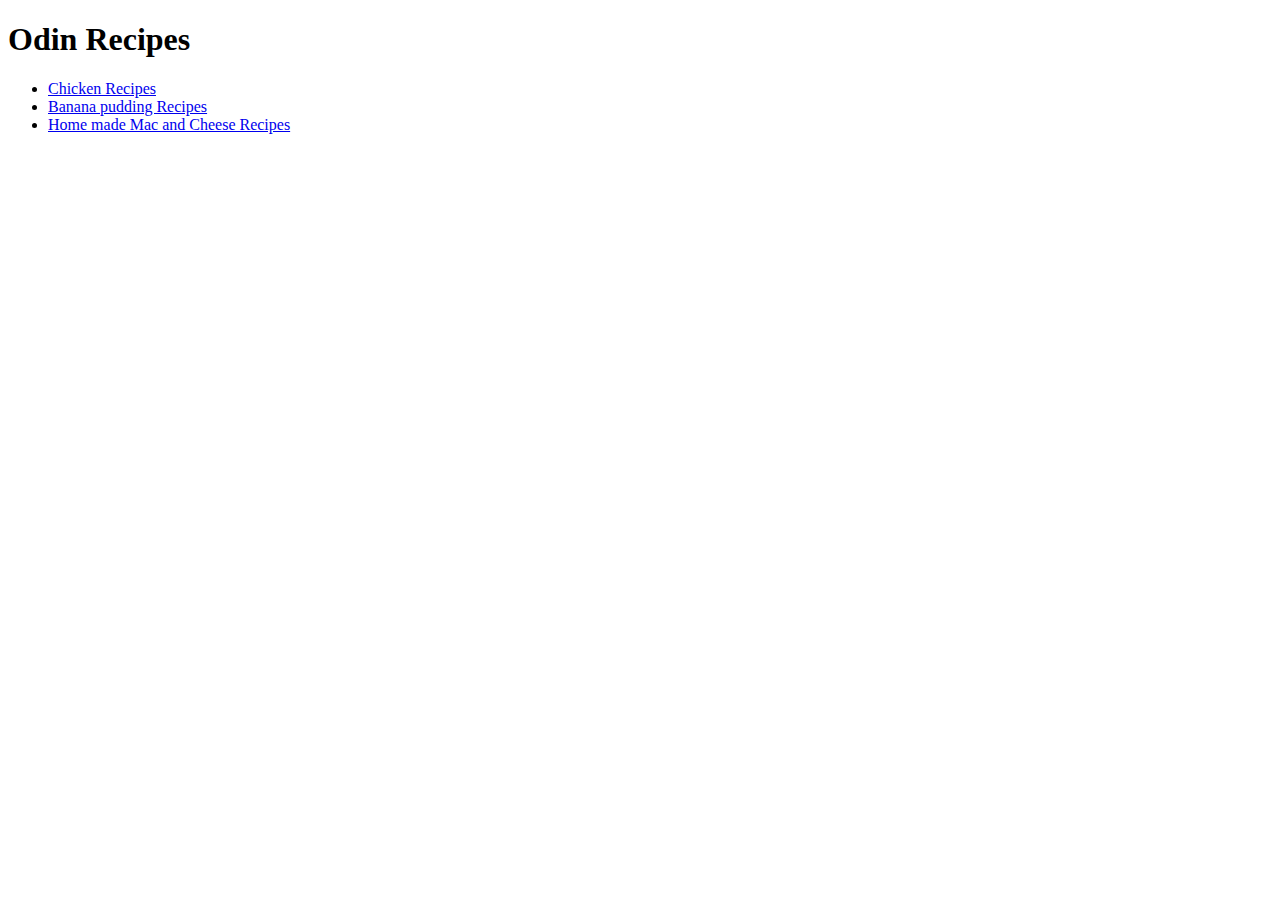
<file: index.html>
<!DOCTYPE html>
<html lang="en">
<head>
    <meta charset="UTF-8">
    <meta name="viewport" content="width=device-width, initial-scale=1.0">
    <title>Odin Project</title>
</head>
<body>
    <h1>Odin Recipes</h1>
    <ul>
        <li><a href="./recipes/Roast_Beef.html">Chicken Recipes</a></li>
        <li><a href="./recipes/Banana_pudding.html">Banana pudding Recipes</a></li>
        <li><a href="./recipes/Homemade_Mac_Cheese.html">Home made Mac and Cheese Recipes</a></li>
    </ul>
</body>
</html>
</file>
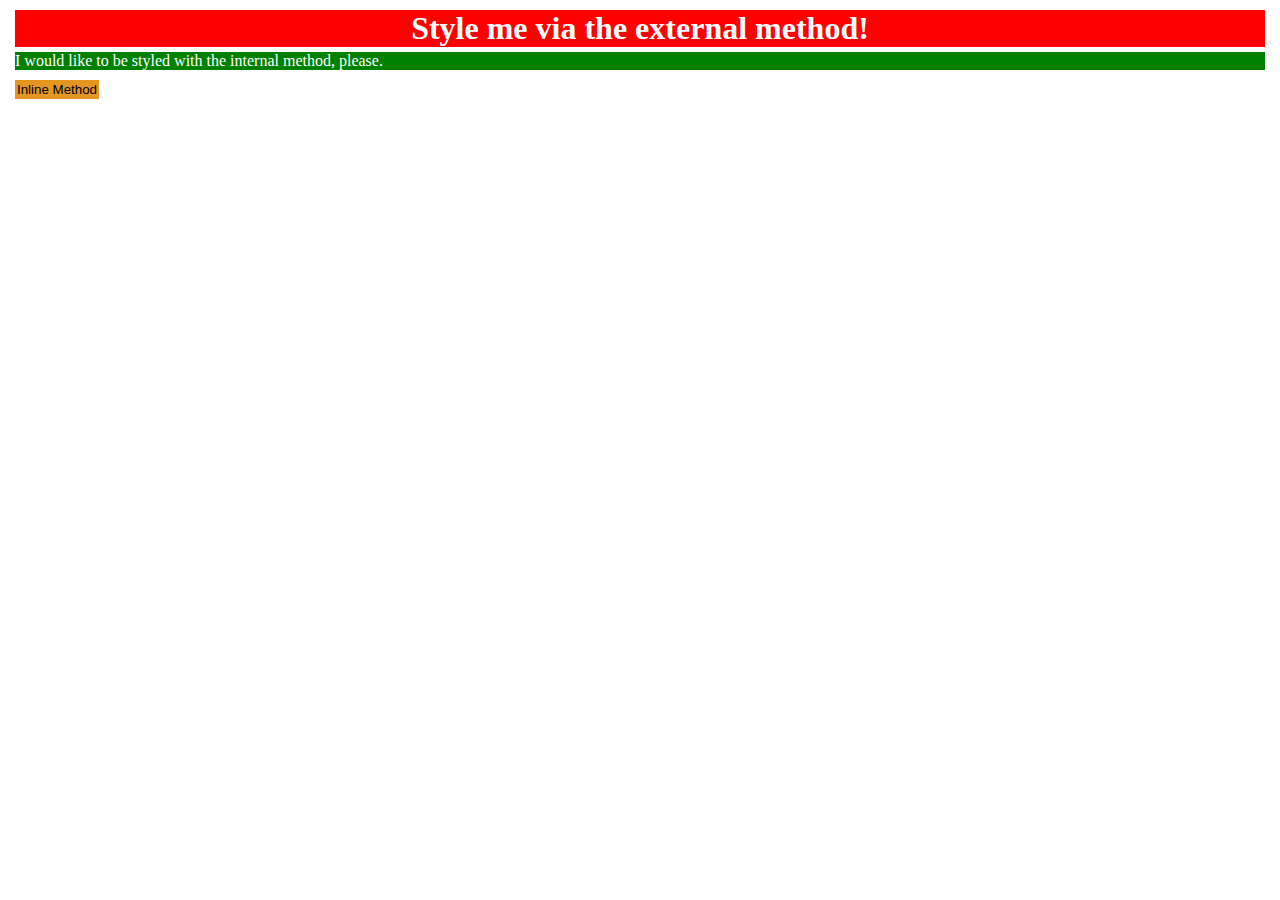
<file: foundations/01-css-methods/index.html>
<!DOCTYPE html>
<html lang="en">
  <head>
    <meta charset="UTF-8">
    <meta http-equiv="X-UA-Compatible" content="IE=edge">
    <meta name="viewport" content="width=device-width, initial-scale=1.0">
    <title>Methods for Adding CSS</title>
    <link rel="stylesheet" href="./style.css">
  </head>
  <body style="padding: 0px; margin: 5px;">
    <div>Style me via the external method!</div>
    <p>I would like to be styled with the internal method, please.</p>
    <button style="background-color: rgb(228, 150, 33); border:0px; padding: 2px;">Inline Method</button>
  </body>
</html>
</file>
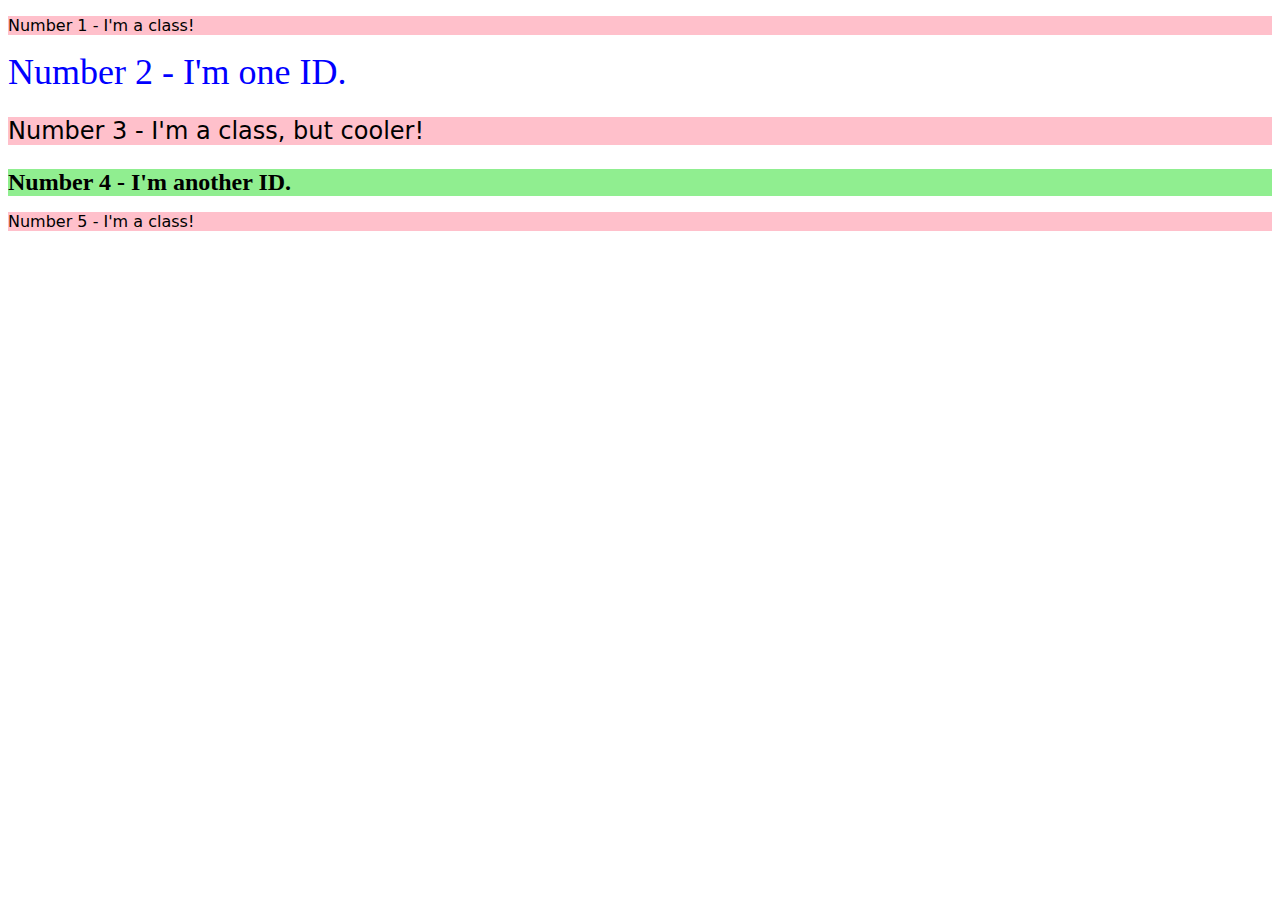
<file: foundations/02-class-id-selectors/index.html>
<!DOCTYPE html>
<html lang="en">
  <head>
    <meta charset="UTF-8">
    <meta http-equiv="X-UA-Compatible" content="IE=edge">
    <meta name="viewport" content="width=device-width, initial-scale=1.0">
    <title>Class and ID Selectors</title>
    <link rel="stylesheet" href="style.css">
  </head>
  <body>
    <p class="odd">Number 1 - I'm a class!</p>
    <div id="two">Number 2 - I'm one ID.</div>
    <p class="odd increase_fontsize">Number 3 - I'm a class, but cooler!</p>
    <div id="four" class="increase_fontsize">Number 4 - I'm another ID.</div>
    <p class="odd">Number 5 - I'm a class!</p>
  </body>
</html>
</file>
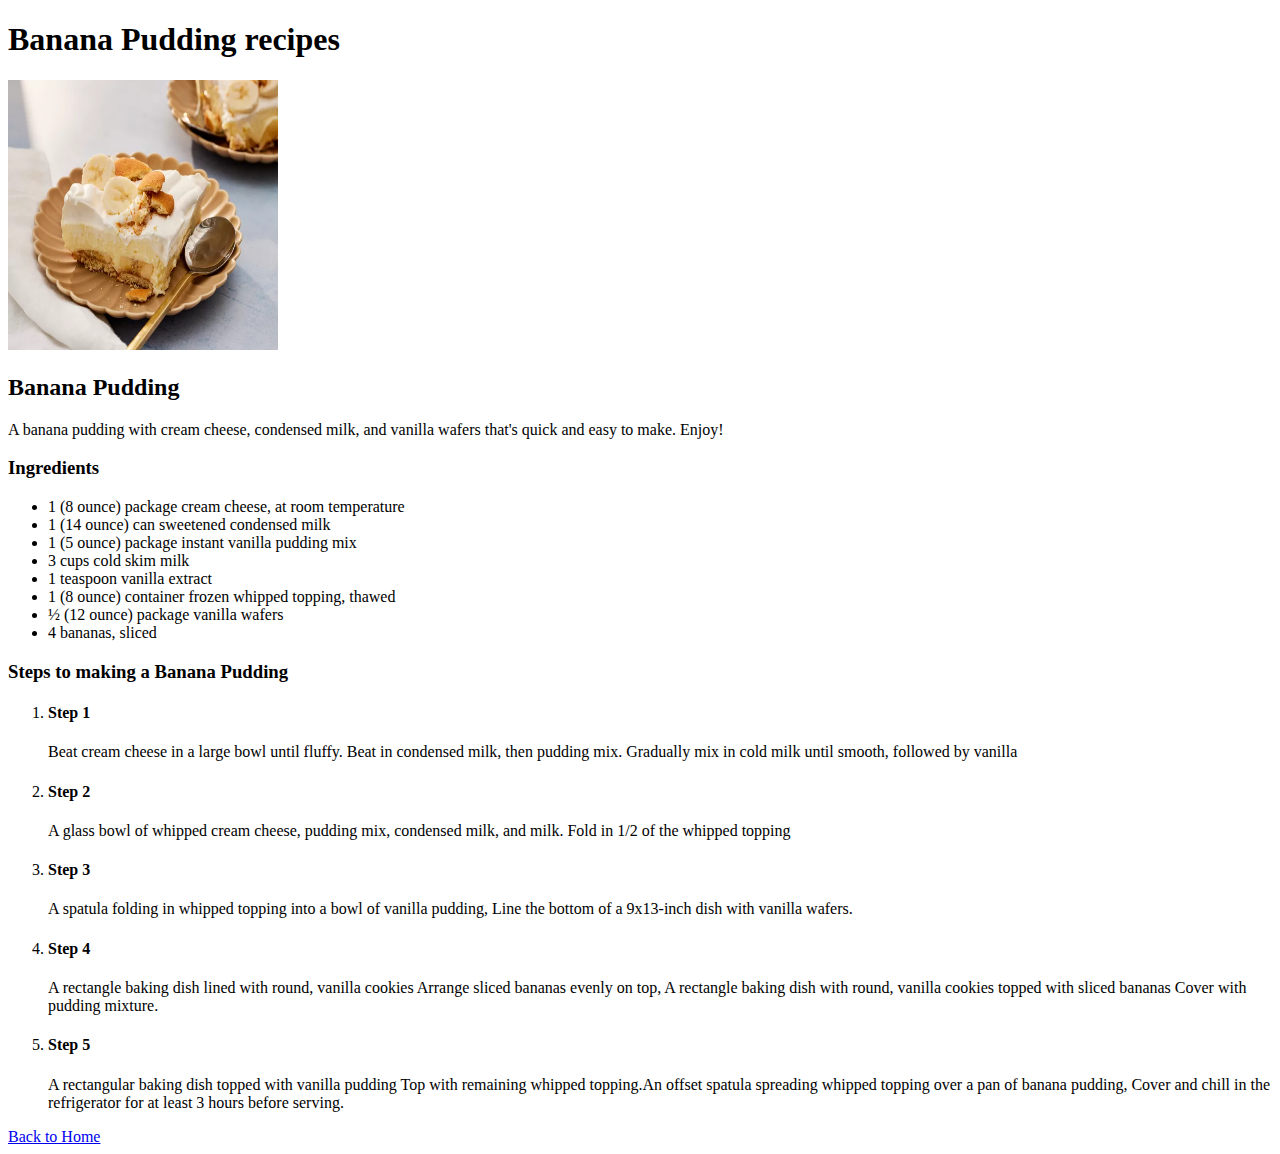
<file: recipes/Banana_pudding.html>
<!DOCTYPE html>
<html lang="en">
<head>
    <meta charset="UTF-8">
    <meta name="viewport" content="width=device-width, initial-scale=1.0">
    <title>Banana Pudding</title>
</head>
<body>
    <h1>Banana Pudding recipes</h1>
    <img src="../images/banana-pudding.jpg" alt="Banana_pudding" height="270" width="270">
    <h2>Banana Pudding</h2>
    <p>A banana pudding with cream cheese, condensed milk, and vanilla wafers that's quick and easy to make. Enjoy!</p>
    <h3>Ingredients</h3>
    <ul>
        <li>1 (8 ounce) package cream cheese, at room temperature</li>
        <li>1 (14 ounce) can sweetened condensed milk</li>
        <li>1 (5 ounce) package instant vanilla pudding mix</li>
        <li>3 cups cold skim milk</li>
        <li>1 teaspoon vanilla extract</li>
        <li>1 (8 ounce) container frozen whipped topping, thawed</li>
        <li>½ (12 ounce) package vanilla wafers</li>
        <li>4 bananas, sliced</li>
    </ul>
    <h3>Steps to making a Banana Pudding</h3>
    <ol>
        <li>
            <h4>Step 1</h4>
            <p>Beat cream cheese in a large bowl until fluffy. Beat in condensed milk, then pudding mix. Gradually mix in cold milk until smooth, followed by vanilla</p>
        </li>
        <li>
            <h4>Step 2</h4>
            <p>A glass bowl of whipped cream cheese, pudding mix, condensed milk, and milk. Fold in 1/2 of the whipped topping</p>
        </li>
        <li>
            <h4>Step 3</h4>
            <p>A spatula folding in whipped topping into a bowl of vanilla pudding, Line the bottom of a 9x13-inch dish with vanilla wafers.</p>
        </li>
        <li>
            <h4>Step 4</h4>
            <p>A rectangle baking dish lined with round, vanilla cookies Arrange sliced bananas evenly on top, A rectangle baking dish with round, vanilla cookies topped with sliced bananas Cover with pudding mixture.</p>
        </li>
        <li>
            <h4>Step 5</h4>
            <p>A rectangular baking dish topped with vanilla pudding Top with remaining whipped topping.An offset spatula spreading whipped topping over a pan of banana pudding, Cover and chill in the refrigerator for at least 3 hours before serving.</p>
        </li>
    </ol>
    <a href="../index.html">Back to Home</a>
</body>
</html>
</file>
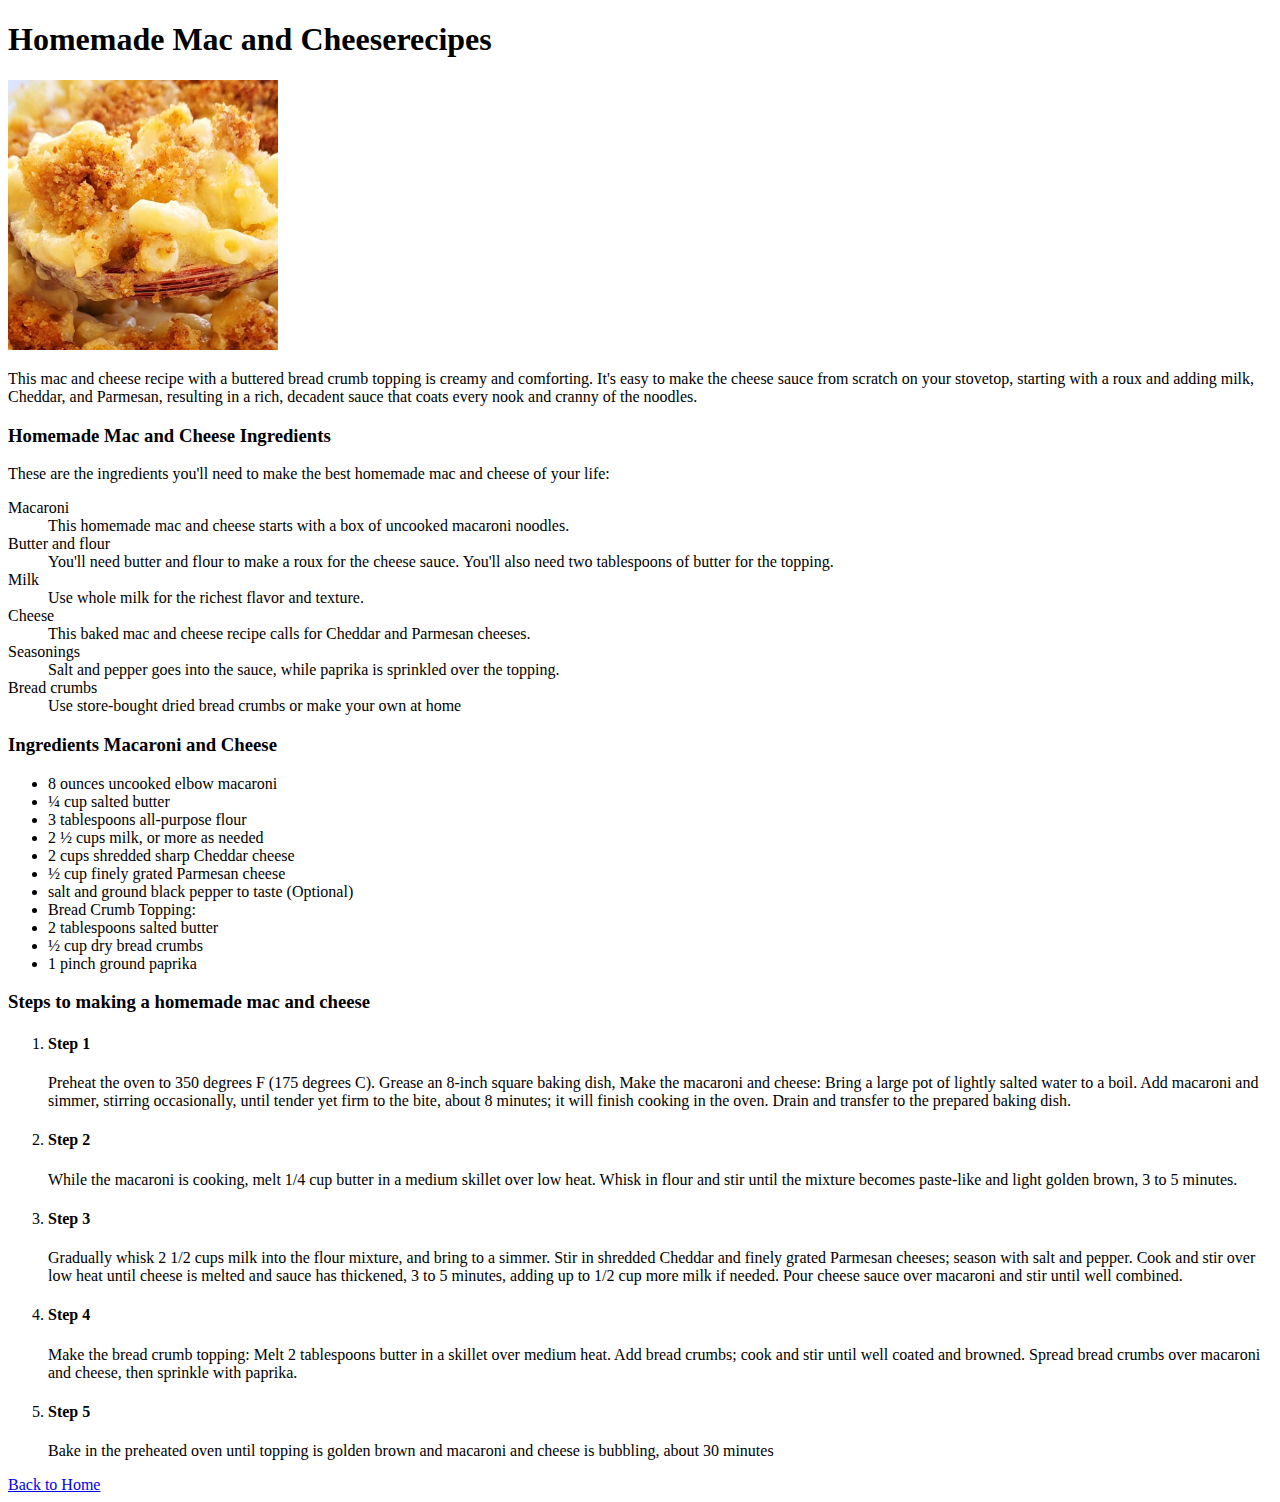
<file: recipes/Homemade_Mac_Cheese.html>
<!DOCTYPE html>
<html lang="en">
<head>
    <meta charset="UTF-8">
    <meta name="viewport" content="width=device-width, initial-scale=1.0">
    <title>Homemade Mac and Cheese</title>
</head>
<body>
    <h1>Homemade Mac and Cheeserecipes</h1>
    <img src="../images/homemade-mac-and-cheese-chef.jpg" alt="Roast Beef" height="270" width="270">
    <p>This mac and cheese recipe with a buttered bread crumb topping is creamy and comforting. It's easy to make the cheese sauce from scratch on your stovetop, starting with a roux and adding milk, Cheddar, and Parmesan, resulting in a rich, decadent sauce that coats every nook and cranny of the noodles.</p>
    <h3>Homemade Mac and Cheese Ingredients</h3>
    <p>These are the ingredients you'll need to make the best homemade mac and cheese of your life:</p>
    <dl>
        <dt>Macaroni</dt>
        <dd>This homemade mac and cheese starts with a box of uncooked macaroni noodles.</dd>
        <dt>Butter and flour</dt>
        <dd>You'll need butter and flour to make a roux for the cheese sauce. You'll also need two tablespoons of butter for the topping.</dd>
        <dt>Milk</dt>
        <dd>Use whole milk for the richest flavor and texture.</dd>
        <dt>Cheese</dt>
        <dd>This baked mac and cheese recipe calls for Cheddar and Parmesan cheeses.</dd>
        <dt>Seasonings</dt>
        <dd>Salt and pepper goes into the sauce, while paprika is sprinkled over the topping.</dd>
        <dt>Bread crumbs</dt>
        <dd>Use store-bought dried bread crumbs or make your own at home</dd>
    </dl>
    <h3>Ingredients Macaroni and Cheese</h3>
    <ul>
        <li>8 ounces uncooked elbow macaroni</li>
        <li>¼ cup salted butter</li>
        <li>3 tablespoons all-purpose flour</li>
        <li>2 ½ cups milk, or more as needed</li>
        <li>2 cups shredded sharp Cheddar cheese</li>
        <li>½ cup finely grated Parmesan cheese</li>
        <li>salt and ground black pepper to taste (Optional)</li>
        <li>Bread Crumb Topping:</li>
        <li>2 tablespoons salted butter</li>
        <li>½ cup dry bread crumbs</li>
        <li>1 pinch ground paprika</li>
    </ul>
    <p></p>
    <h3>Steps to making a homemade mac and cheese</h3>
    <ol>
        <li>
            <h4>Step 1</h4>
            <p>Preheat the oven to 350 degrees F (175 degrees C). Grease an 8-inch square baking dish, Make the macaroni and cheese: Bring a large pot of lightly salted water to a boil. Add macaroni and simmer, stirring occasionally, until tender yet firm to the bite, about 8 minutes; it will finish cooking in the oven. Drain and transfer to the prepared baking dish.</p>
        </li>
        <li>
            <h4>Step 2</h4>
            <p>While the macaroni is cooking, melt 1/4 cup butter in a medium skillet over low heat. Whisk in flour and stir until the mixture becomes paste-like and light golden brown, 3 to 5 minutes.</p>
        </li>
        <li>
            <h4>Step 3</h4>
            <p>Gradually whisk 2 1/2 cups milk into the flour mixture, and bring to a simmer. Stir in shredded Cheddar and finely grated Parmesan cheeses; season with salt and pepper. Cook and stir over low heat until cheese is melted and sauce has thickened, 3 to 5 minutes, adding up to 1/2 cup more milk if needed. Pour cheese sauce over macaroni and stir until well combined.</p>
        </li>
        <li>
            <h4>Step 4</h4>
            <p>Make the bread crumb topping: Melt 2 tablespoons butter in a skillet over medium heat. Add bread crumbs; cook and stir until well coated and browned. Spread bread crumbs over macaroni and cheese, then sprinkle with paprika.</p>
        </li>
        <li>
            <h4>Step 5</h4>
            <p>Bake in the preheated oven until topping is golden brown and macaroni and cheese is bubbling, about 30 minutes</p>
        </li>
    </ol>
    <a href="../index.html">Back to Home</a>
</body>
</html>
</file>
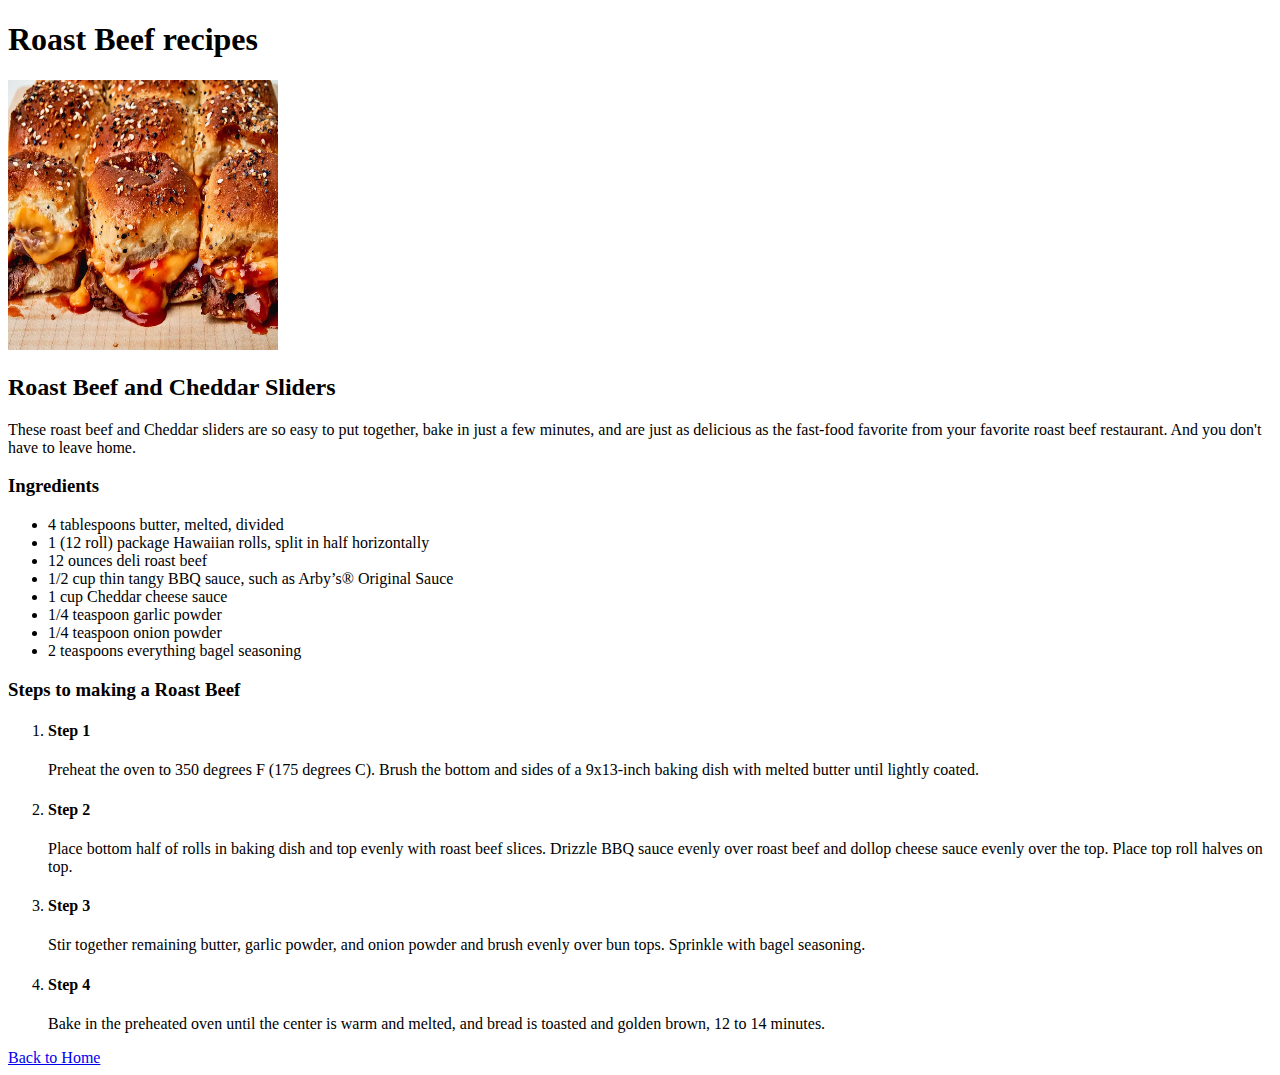
<file: recipes/Roast_Beef.html>
<!DOCTYPE html>
<html lang="en">
<head>
    <meta charset="UTF-8">
    <meta name="viewport" content="width=device-width, initial-scale=1.0">
    <title>Roast Beef</title>
</head>
<body>
    <h1>Roast Beef recipes</h1>
    <img src="../images/Chicken.jpg" alt="Roast Beef" height="270" width="270">
    <h2>Roast Beef and Cheddar Sliders</h2>
    <p>These roast beef and Cheddar sliders are so easy to put together, bake in just a few minutes, and are just as delicious as the fast-food favorite from your favorite roast beef restaurant. And you don't have to leave home.</p>
    <h3>Ingredients</h3>
    <ul>
        <li>4 tablespoons butter, melted, divided</li>
        <li>1 (12 roll) package Hawaiian rolls, split in half horizontally</li>
        <li>12 ounces deli roast beef</li>
        <li>1/2 cup  thin tangy BBQ sauce, such as Arby’s® Original Sauce</li>
        <li>1 cup Cheddar cheese sauce</li>
        <li>1/4 teaspoon garlic powder</li>
        <li>1/4 teaspoon onion powder</li>
        <li>2 teaspoons everything bagel seasoning</li>
    </ul>
    <h3>Steps to making a Roast Beef</h3>
    <ol>
        <li>
            <h4>Step 1</h4>
            <p>Preheat the oven to 350 degrees F (175 degrees C). Brush the bottom and sides of a 9x13-inch baking dish with melted butter until lightly coated.</p>
        </li>
        <li>
            <h4>Step 2</h4>
            <p>Place bottom half of rolls in baking dish and top evenly with roast beef slices. Drizzle BBQ sauce evenly over roast beef and dollop cheese sauce evenly over the top. Place top roll halves on top.</p>
        </li>
        <li>
            <h4>Step 3</h4>
            <p>Stir together remaining butter, garlic powder, and onion powder and brush evenly over bun tops.  Sprinkle with bagel seasoning.</p>
        </li>
        <li>
            <h4>Step 4</h4>
            <p>Bake in the preheated oven until the center is warm and melted, and bread is toasted and golden brown, 12 to 14 minutes.</p>
        </li>
    </ol>

    <a href="../index.html">Back to Home</a>
</body>
</html>
</file>
<file: foundations/01-css-methods/style.css>
*{
    margin: 5px;
    padding: 0%;
}

div{
    color: #fff;
    font-size: 32px;
    background-color: red;
    text-align: center;
    font-weight: bold;
}

p{
    color: white; 
    background-color: green;
    
}
</file>
<file: foundations/02-class-id-selectors/style.css>
.odd{
   background-color: pink ; 
   font-family: Verdana, 'DejaVu Sans', 'sans-serif';
}
#two{
    color: blue;
    font-size: 36px;
}
.increase_fontsize{
    font-size: 24px;
}
#four{
    background-color: lightgreen;
    font-weight: bold;
}
</file>
